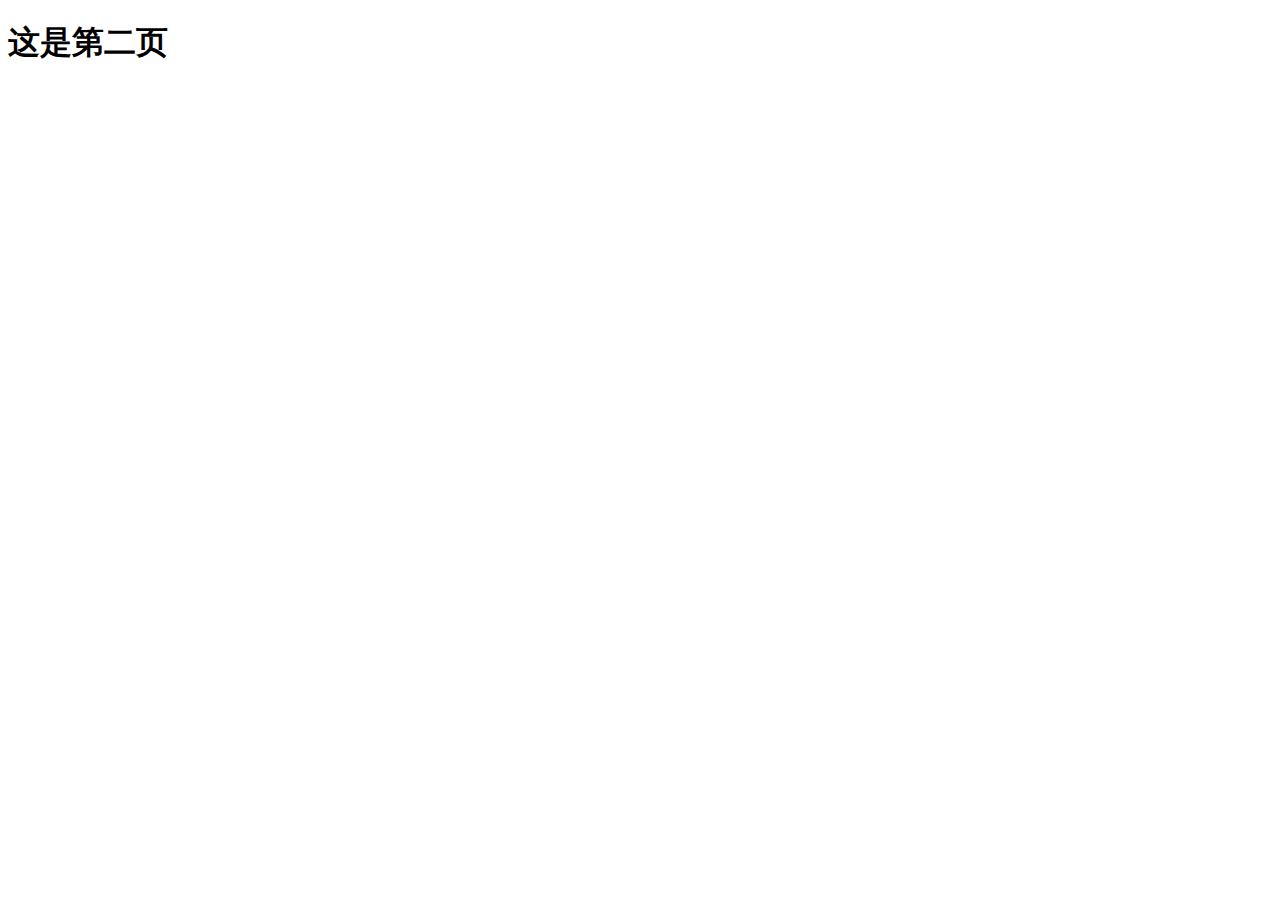
<file: index (2).html>
<!DOCTYPE html>
<html lang="en">
<head>
    <meta charset="UTF-8">
    <meta name="viewport" content="width=device-width, initial-scale=1.0">
    <title>Document</title>
</head>
<body>
    <h1>这是第二页</h1>
</body>
</html>
</file>
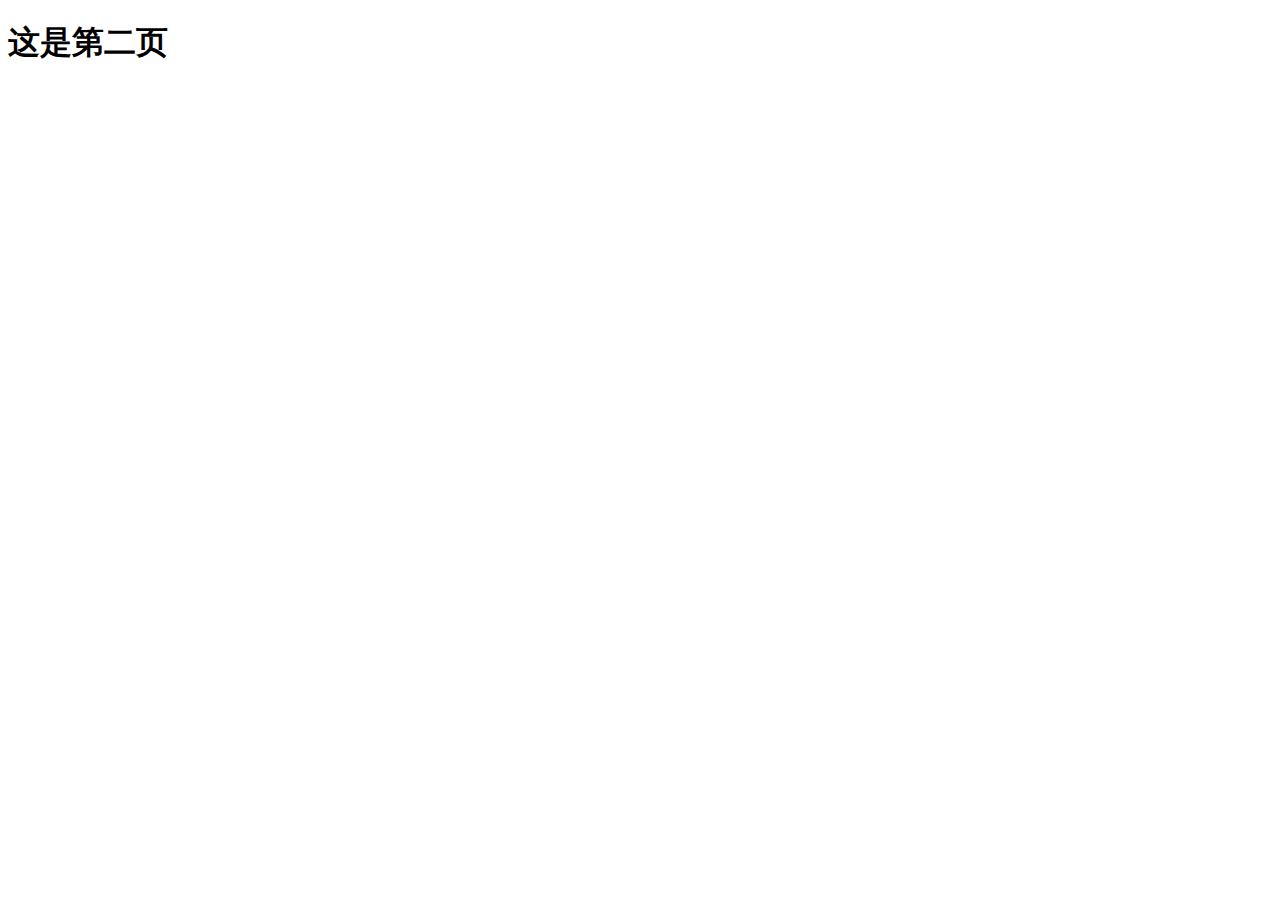
<file: index .html>
<!DOCTYPE html>
<html lang="en">
<head>
    <meta charset="UTF-8">
    <meta name="viewport" content="width=device-width, initial-scale=1.0">
    <title>Document</title>
</head>
<body>
    <h1>这是第二页</h1>
</body>
</html>
</file>
